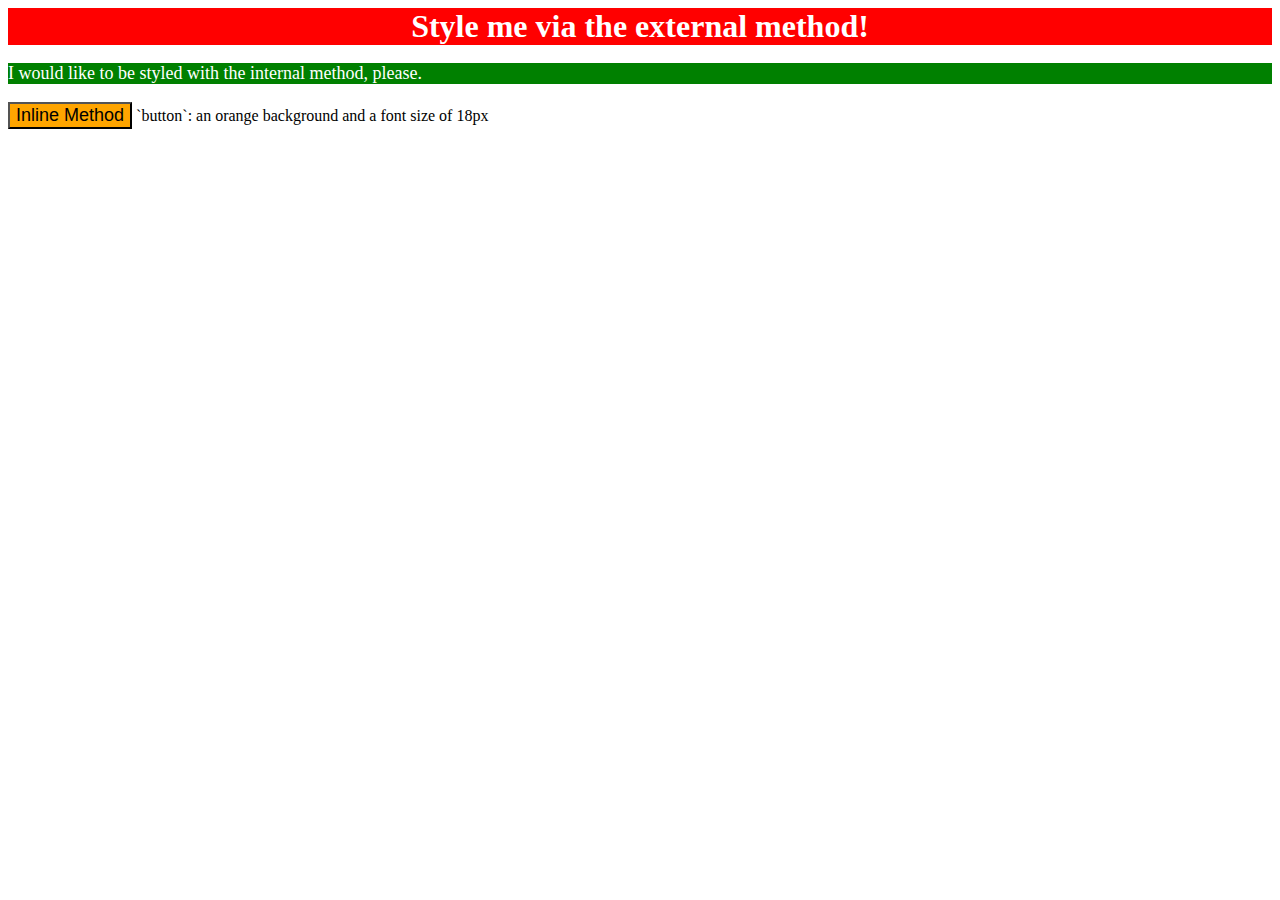
<file: foundations/01-css-methods/index.html>
<!DOCTYPE html>
<html lang="en">

<head>
  <meta charset="UTF-8">
  <meta http-equiv="X-UA-Compatible" content="IE=edge">
  <meta name="viewport" content="width=device-width, initial-scale=1.0">
  <title>Methods for Adding CSS</title>
  <link rel="stylesheet" href="style.css">
  <style>
    p {
      background-color: green;
      color: white;
      font-size: 18px;
    }
  </style>
</head>

<body>
  <div>Style me via the external method!</div>
  <p>I would like to be styled with the internal method, please.</p>
  <button style="background-color: orange; font-size: 18px;">Inline Method</button>
</body>

</html>


`button`: an orange background and a font size of 18px
</file>
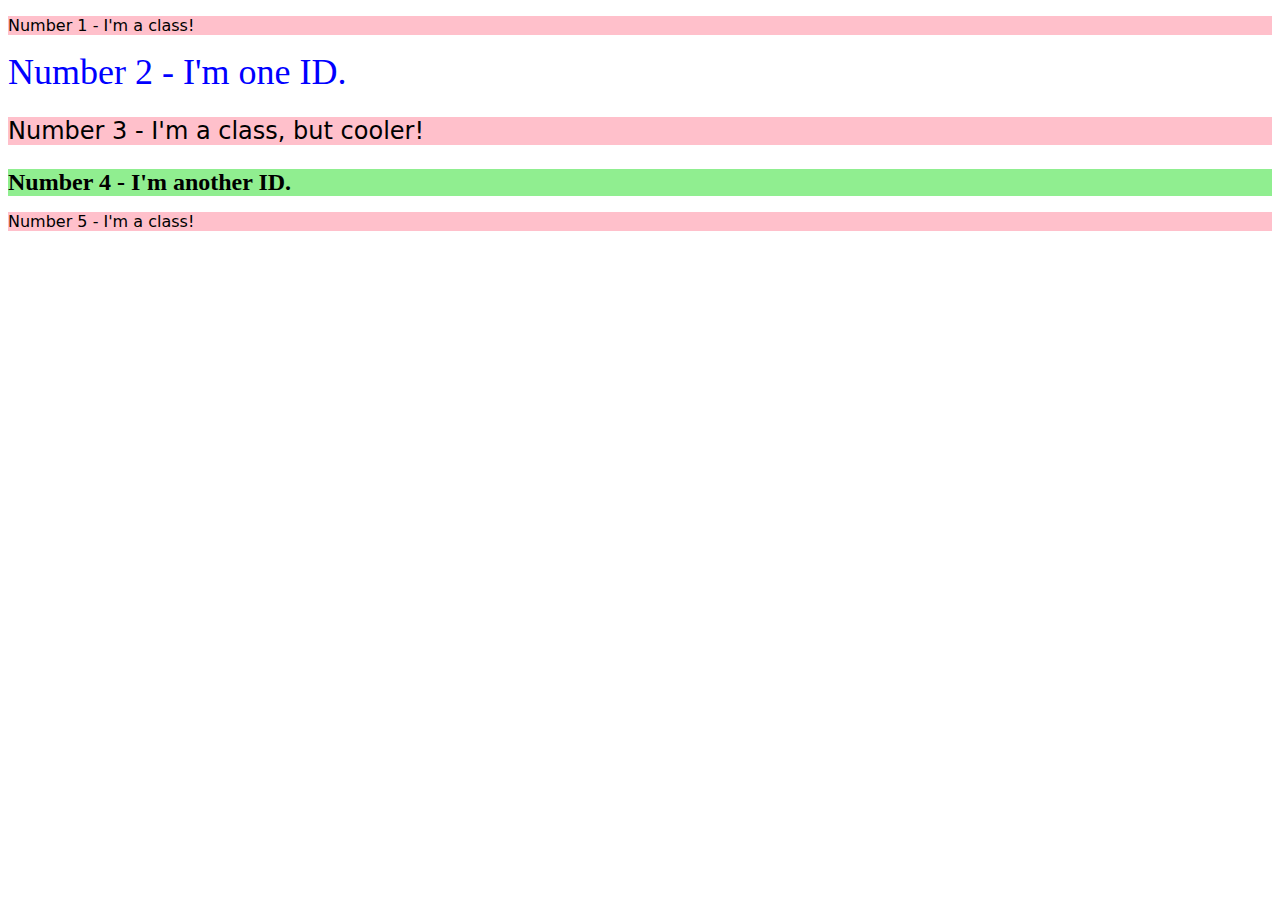
<file: foundations/02-class-id-selectors/index.html>
<!DOCTYPE html>
<html lang="en">

<head>
  <meta charset="UTF-8">
  <meta http-equiv="X-UA-Compatible" content="IE=edge">
  <meta name="viewport" content="width=device-width, initial-scale=1.0">
  <title>Class and ID Selectors</title>
  <link rel="stylesheet" href="style.css">
</head>

<body>
  <p class="odd">Number 1 - I'm a class!</p>
  <div id="sec-class">Number 2 - I'm one ID.</div>
  <p class="odd third-class">Number 3 - I'm a class, but cooler!</p>
  <div id="fourth-class">Number 4 - I'm another ID.</div>
  <p class="odd">Number 5 - I'm a class!</p>
</body>

</html>
</file>
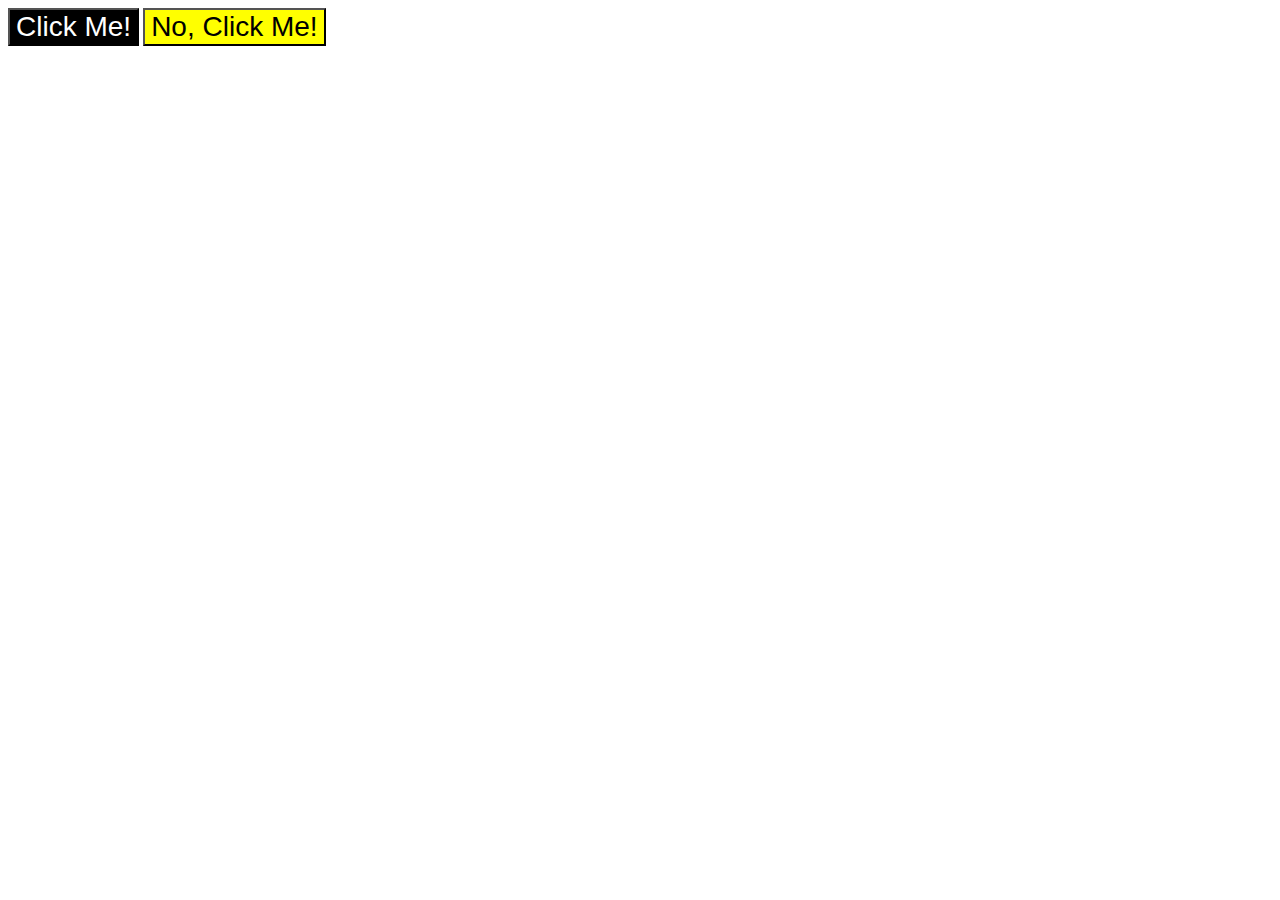
<file: foundations/03-grouping-selectors/index.html>
<!DOCTYPE html>
<html lang="en">

<head>
  <meta charset="UTF-8">
  <meta http-equiv="X-UA-Compatible" content="IE=edge">
  <meta name="viewport" content="width=device-width, initial-scale=1.0">
  <title>Grouping Selectors</title>
  <link rel="stylesheet" href="style.css">
</head>

<body>
  <button class="click">Click Me!</button>
  <button class="noclick">No, Click Me!</button>
</body>

</html>
</file>
<file: foundations/01-css-methods/style.css>
/* `div`: a red background, white text, a font size of 32px, center aligned, and bold */

div {
    background-color: red;
    color: white;
    font-size: 32px;
    text-align: center;
    font-weight: bold;
}
</file>
<file: foundations/02-class-id-selectors/style.css>
/*
* **All odd numbered elements**: a light red/pink background, 
and a list of fonts containing `Verdana` and `DejaVu Sans` with `sans-serif` as a fallback
* **The second element**: blue text and a font size of 36px
* **The third element**: in addition to the styles for all odd numbered elements, add a font size of 24px
* **The fourth element**: a light green background, a font size of 24px, and bold
*/

.odd {
    background-color: #ffc0cb;
    font-family: Verdana, 'DejaVu Sans', sans-serif;
}

#sec-class {
    color: hsl(240, 100%, 50%);
    font-size: 36px;
}

.third-class {
    font-size: 24px;
}

#fourth-class {
    background-color: rgb(144, 238, 144);
    font-size: 24px;
    font-weight: bold;
}
</file>
<file: foundations/03-grouping-selectors/style.css>
/*
* **The first element**: a black background and white text
* **The second element**: a yellow background
* **Both elements**: a font size of 28px and a list of fonts containing `Helvetica` 
and `Times New Roman`, with `sans-serif` as a fallback 
*/


.click,
.noclick {
    font-size: 28px;
    font-family: Helvetica, 'Times New Roman', serif sans-serif;
}

.click {
    /* several unique declarations */
    background-color: black;
    color: white;
}

.noclick {
    /* several unique declarations */
    background-color: #ffff00;
}
</file>
